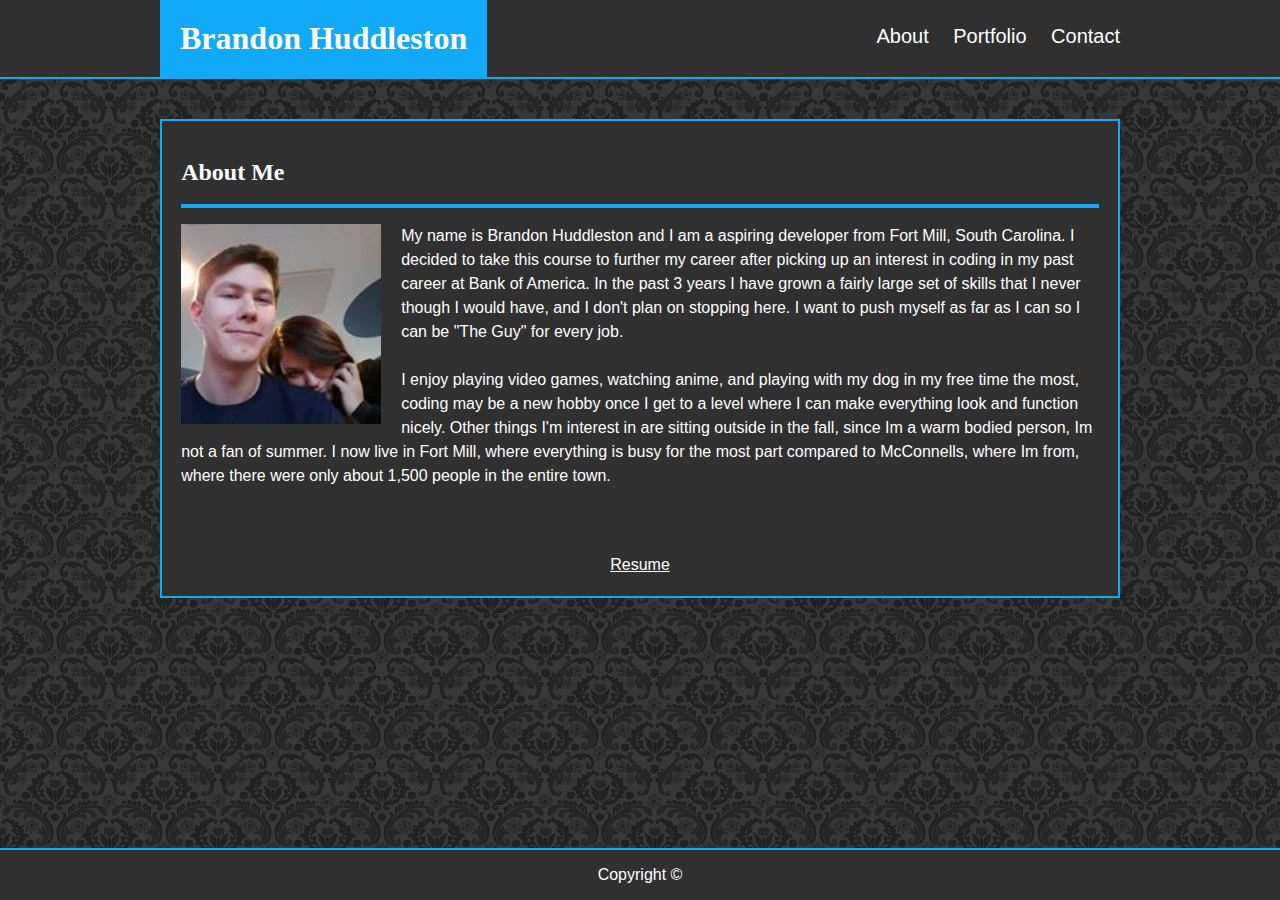
<file: index.html>
<!DOCTYPE html>
<html lang="en-us">
    <head>
        <meta charset="UTF-8">
        <meta name="viewport" content="width=device-width, initial-scale=1.0">
        <meta http-equiv="X-UA-Compatible" content="ie=edge">
        <title>Brandon Huddleston</title>
        <link rel="stylesheet" type="text/css" href="assets/css/style.css">
        <link rel="stylesheet" href="https://cdnjs.cloudflare.com/ajax/libs/font-awesome/5.11.2/css/all.css" integrity="sha256-46qynGAkLSFpVbEBog43gvNhfrOj+BmwXdxFgVK/Kvc=" crossorigin="anonymous" />
    </head>
    <body>
        
        <header class="header-container">
            <div class="header-subcontainer">
                <h1 class="name">Brandon Huddleston</h1>
                <nav class="nav">
                    <a href="index.html">About</a>
                    <a href="portfolio.html">Portfolio</a>
                    <a href="contact.html">Contact</a>
                </nav>     
            </div>
        </header>


        <div class="content">
            <div class="content-box">
                <header class="content-header">
                    <h2>About Me</h2>
                    <hr>
                </header>

                <div class="content-float">
                    <img class="profile-image" src="assets/images/me.jpeg" alt="placeholderforme">
                    <p class="about-me-info">
                        My name is Brandon Huddleston and I am a aspiring developer from Fort Mill, South Carolina. I decided to take this course to further my career after picking up an interest in coding in my past career at Bank of America.  In the past 3 years I have grown a fairly large set of skills that I never though I would have, and I don't plan on stopping here.  I want to push myself as far as I can so I can be "The Guy" for every job.
                        <br><br>
                        I enjoy playing video games, watching anime, and playing with my dog in my free time the most, coding may be a new hobby once I get to a level where I can make everything look and function nicely.  Other things I'm interest in are sitting outside in the fall, since Im a warm bodied person, Im not a fan of summer.  I now live in Fort Mill, where everything is busy for the most part compared to McConnells, where Im from, where there were only about 1,500 people in the entire town. 
                    </p>
                </div>
                <div id ="links">
                <nav class="nav2">
                        <a href="https://github.com/BrandonHuddleston"><i class="fab fa-github-square fa-2x"></i></a>
                        <a href="https://www.linkedin.com/in/brandon-huddleston-a87429151/"><i class="fab fa-linkedin fa-2x"></i></a>
                        <br>
                        <a  id ="resumeLink"href="assets/myresume.pdf">Resume</a>
                    </nav> 
                </div>
            </div>
        </div>   


        <div class="push"></div>

        <footer class="footer-container">
            <div class="footer-subcontainer">
                <p class="copyright">Copyright &copy;</p>
            </div>  

        </footer>
    </body>
</html>
</file>
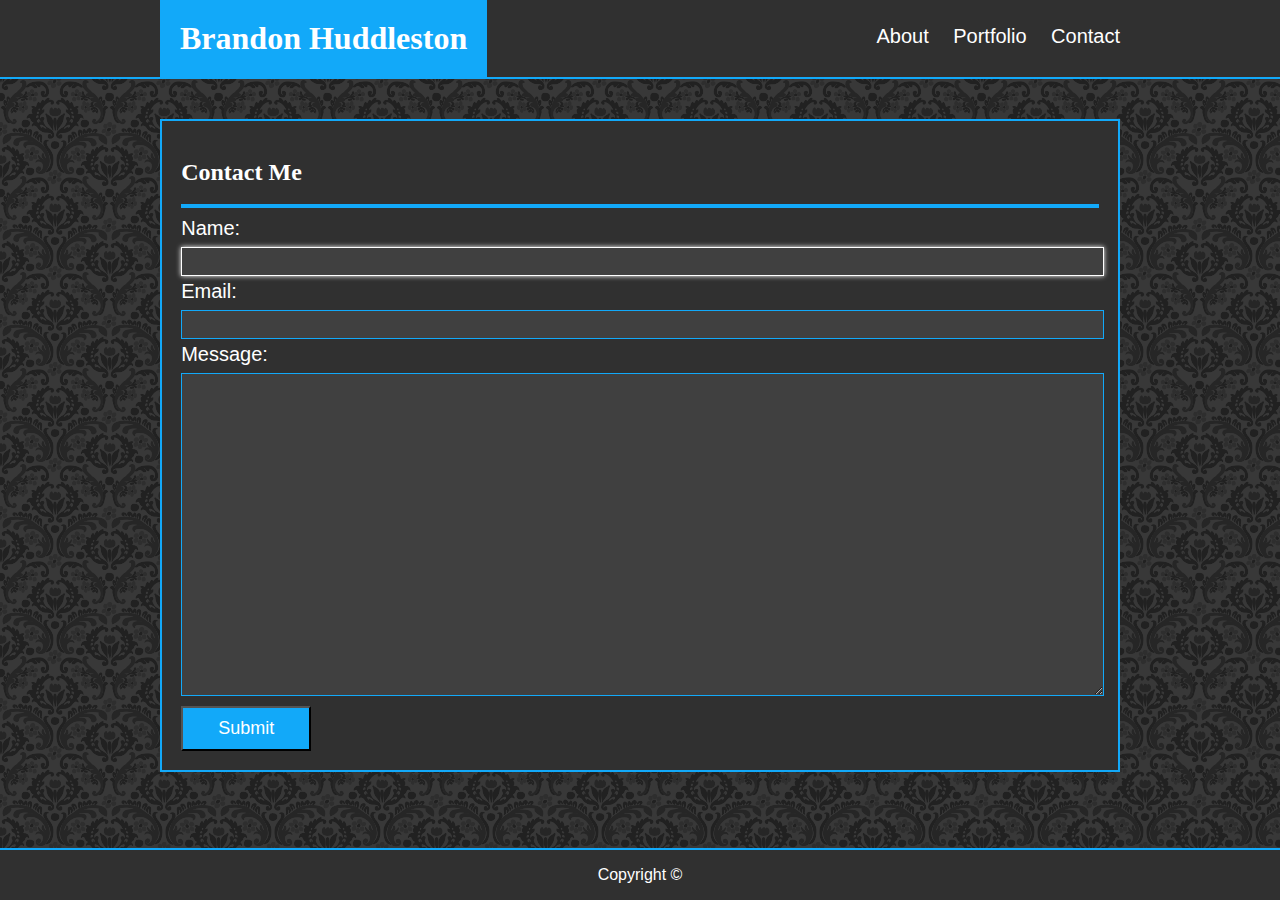
<file: contact.html>
<!DOCTYPE html>
<html lang="en-us">
    <head>
        <meta charset="UTF-8">
        <meta name="viewport" content="width=device-width, initial-scale=1.0">
        <meta http-equiv="X-UA-Compatible" content="ie=edge">
        <title>Brandon Huddleston</title>
        <link rel="stylesheet" type="text/css" href="assets/css/style.css">
    </head>
    <body>
        
        <header class="header-container">
            <div class="header-subcontainer">
                <h1 class="name">Brandon Huddleston</h1>
                <nav class="nav">
                    <a href="index.html">About</a>
                    <a href="portfolio.html">Portfolio</a>
                    <a href="contact.html">Contact</a>
                </nav>     
            </div>
        </header>

        <div class="content">
            <div class="content-box">
                <header class="content-header">
                    <h2>Contact Me</h2>
                    <hr>
                </header>

                <form class ="contact-form" action="#">
                    <label for="name">Name:</label>
                    <br>
                    <input type="text" name="fullName" id="name" autofocus>
                    <br>

                    <label for="email">Email:</label>
                    <br>
                    <input type="email" name="email" id="email">
                    <br>

                    <label for="message">Message:</label>
                    <br>
                    <textarea name="name" id="message" rows="15" cols="150"></textarea>

                    <input type="submit">
                </form>
            </div>

            <div class="push"></div>
        </div>

        <footer class="footer-container">
            <div class="footer-subcontainer">
                <p class="copyright">Copyright &copy;</p>
            </div>
            
        </footer>
    </body>
</html>
</file>
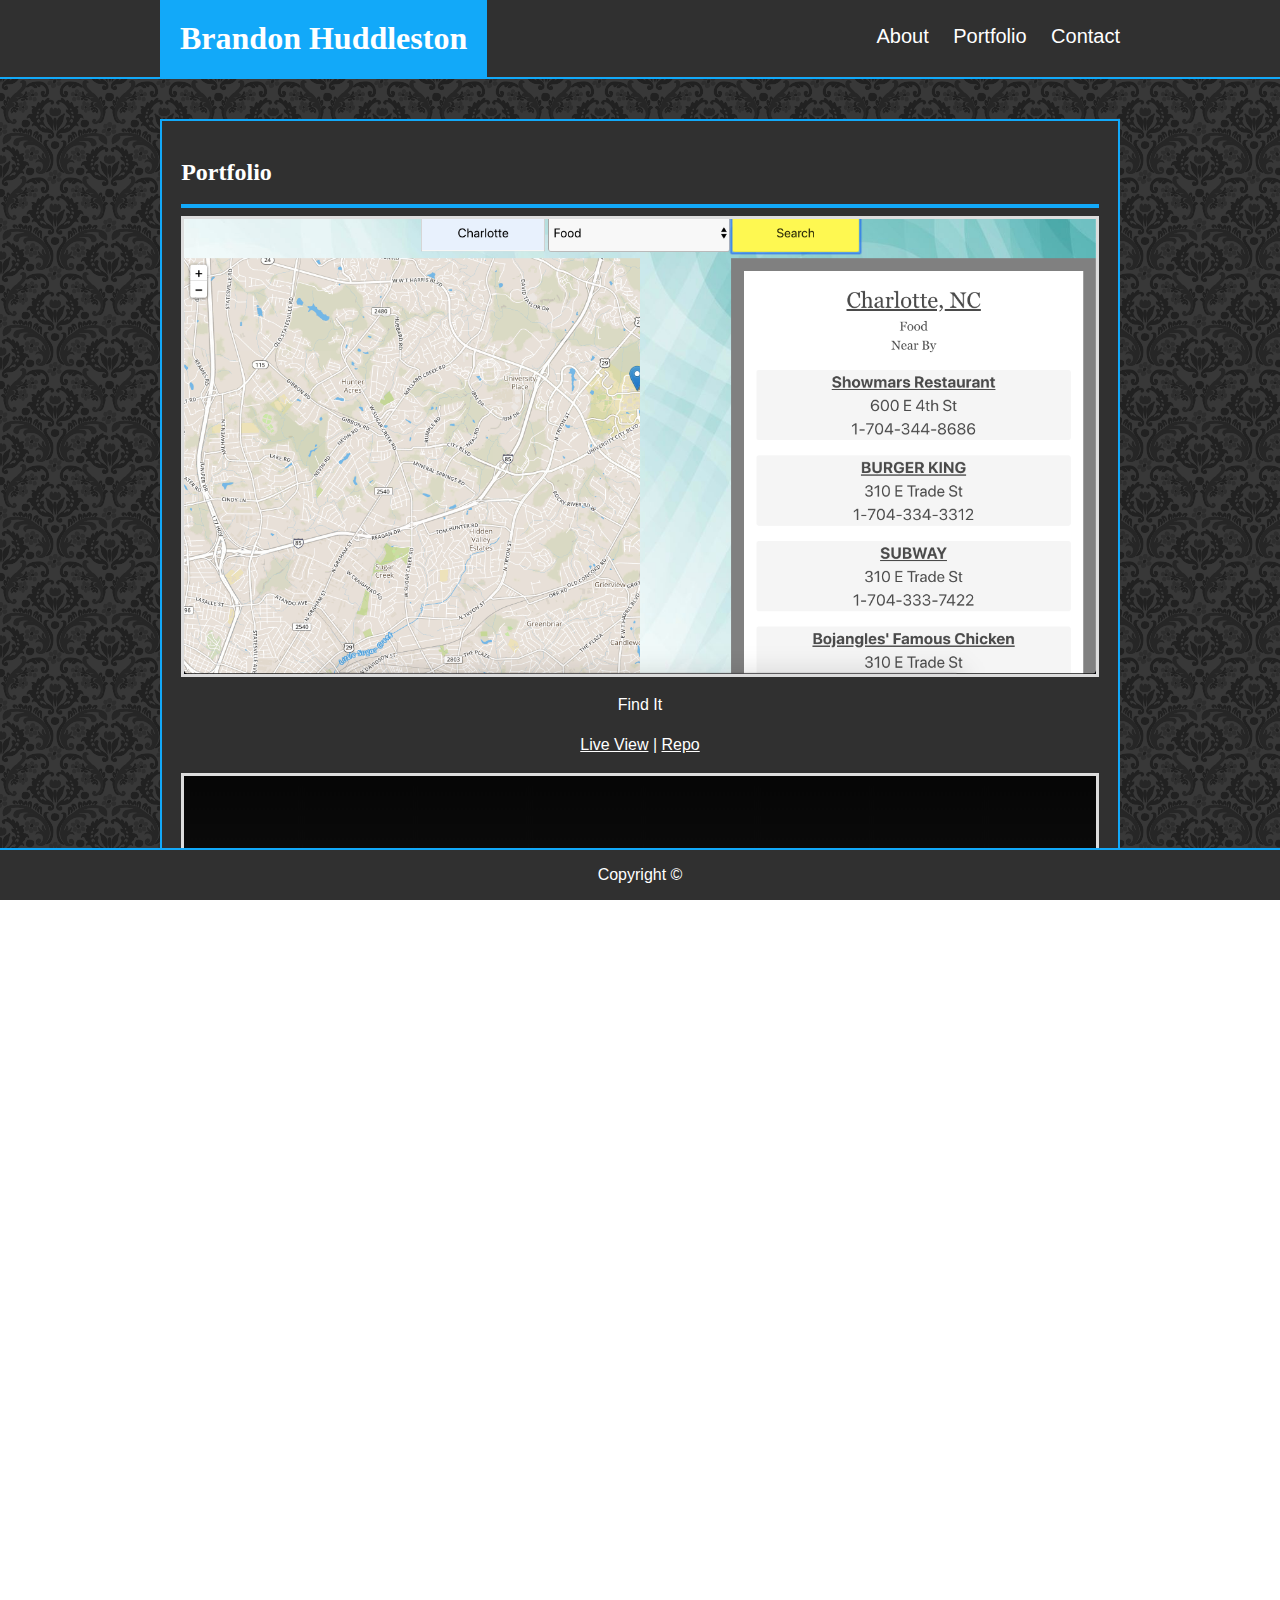
<file: portfolio.html>
<!DOCTYPE html>
<html lang="en-us">
    <head>
        <meta charset="UTF-8">
        <meta name="viewport" content="width=device-width, initial-scale=1.0">
        <meta http-equiv="X-UA-Compatible" content="ie=edge">
        <title>Brandon Huddleston</title>
        <link rel="stylesheet" type="text/css" href="assets/css/style.css">
    </head>
    <body>
        
        <header class="header-container">
            <div class="header-subcontainer">
                <h1 class="name">Brandon Huddleston</h1>
                <nav class="nav">
                    <a href="index.html">About</a>
                    <a href="portfolio.html">Portfolio</a>
                    <a href="contact.html">Contact</a>
                </nav>     
            </div>
        </header>

        <div class="content">
            <div class="content-box">
                <header class="content-header">
                    <h2>Portfolio</h2>
                    <hr>
                </header>

                <div class="grid-container">
                        <div class="thumbnail">
                            <img class="thumbnail-image" src="assets/images/findit.png" alt="FindIt" width="2000">
                        </div>
                    <div id="links2">
                    <p>Find It</p> 
                    <p>
                    <a href="https://brandonhuddleston.github.io/FindIt/">Live View</a>
                    |
                    <a href="https://github.com/BrandonHuddleston/FindIt">Repo</a>
                    </p>
                    </div>
                        <div class="thumbnail">
                            <img class="thumbnail-image" src="assets/images/jsquiz.png" alt="JSQuiz" width="2000">
                        </div>
                    <div id="links2">
                    <p>Javascript Quiz</p> 
                    <p>
                    <a href="https://brandonhuddleston.github.io/JSQuiz/">Live View</a>
                    |
                    <a href="https://github.com/BrandonHuddleston/JSQuiz">Repo</a>
                    </p>
                    </div>
                        <div class="thumbnail">
                            <img class="thumbnail-image" src="assets/images/weather.png" alt="Weather App" width="2000">
                        </div>
                        <div id="links2">
                        <p>Weather Dashboard</p> 
                        <p>
                        <a href="https://brandonhuddleston.github.io/weather-dash/">Live View</a>
                        |
                        <a href="https://github.com/BrandonHuddleston/weather-dash">Repo</a>
                        </p>
                        </div>
                </div>
            </div>
        </div>
    
        <div class="push"></div>

        <footer class="footer-container">
            <div class="footer-subcontainer">
                <p class="copyright">Copyright &copy;</p>
            </div>    
        </footer>
    </body>
</html>
</file>
<file: assets/css/style.css>
html,
body {
    height: 100%;
    max-width: 100%;
    overflow-x: hidden;
}

body {
    margin: 0 auto;
    padding: 0;
    color: white;
    background-image: url("../images/ripples.png");
    font-family: 'Arial', 'Helvetica Neue', Helvetica, sans-serif;
}

.header-container {
    background: #303030;
    color: white;
    border-bottom: 2px inset #12A9F9;
    width: 100%;
}

.header-subcontainer {
    width: 960px;
    margin: 0 auto;
}

h1,
h2 {
    font-family: 'Georgia', Times, 'Times New Roman', serif;
}

.name {
    background: #12A9F9;
    float: left;
    padding: 20px;
    margin: 0;
}

.nav {
    float: right;
    margin: 0;
    padding-top: 25px;
    padding-bottom: 25px;
    text-align: right;
}

.nav a {
    color: white;
    text-decoration: none;
    margin-left: 20px;
    font-size: 20px;
}

.nav a:hover {
    color: #12A9F9;
}

.header-container::after {
    content: "";
    display: block;
    clear: both;
}

.content {
    width: 960px;
    line-height: 1.5em;
    min-height: calc( 100% - 120px);
    height: auto !important;
    height: 100%;
    margin: 0 auto -60px;
}

.content-box {
    margin: 0 auto;
    border: 2px solid #12A9F9;
    padding: 02%;
    margin-top: 40px;
    margin-bottom: 40px;
    background: #303030;
    overflow: auto;
}

.content-header {
    color: #fff;
}

hr {
    background: #ccc;
    color: #ccc;
    border: 2px solid #12A9F9;
}

.content::after {
    content: "";
    display: block;
    clear: both;
}

.footer-container, 
.push {
    height: 60px;
} 

.footer-container {
    bottom: 0;
    width: 100%;
    position: absolute;
    height: 60px;
    z-index: 99;
    text-align: center;
}

.footer-subcontainer {
    position: absolute;
    bottom: 0;
    overflow: hidden;
    width:100%;
    background: #303030;
    color: white;
    height: 50px;
    padding-bottom: 10;
    z-index: 2;
    border-top: 2px solid #12A9F9;
}

.profile-image {
    float: left;
    margin-right: 20px;
    margin-bottom: 0px;
    width: 200px;
    height: 200px;
}

.thumbnail {
    position: relative;
    max-width: 2000px;
    border: solid #ddd 3px;
}

.thumbnail-banner {
    position: absolute;
    bottom: 5px;
    background: #12A9F9;
    color: white;
    font-size: 1.5rem;
    z-index: 4;
    height: 50px;
    width: 100%;
    text-align: center;
    padding-bottom: 18px;
}

.thumbnail-image {
    max-width: 100%; 
    max-height: 100%;
    margin:auto;
    display:block;
}

label {
    font-size: 20px;
}

input[type="text"],
input[type="email"],
textarea {
    width: 100%;
    font-size: 18px;
    margin-bottom: 10px;
    outline: none;
    background: #404040;
    padding: 3px 0px 3px 3px;
    margin: 5px 1px 3px 0px;
    border: 1px solid #12A9F9;
}

input[type="submit"] {
    background: #12A9F9;
    font-size: 18px;
    color: white;
    padding: 10px;
    width: 130px;
}

input[type="submit"]:hover {
    background: rgb(14, 150, 223);
    cursor: pointer;
    color: white;
}

input[type=text]:focus,input[type="email"]:focus,textarea:focus {
    box-shadow: 0 0 5px white;
    padding: 3px 0px 3px 3px;
    margin: 5px 1px 3px 0px;
    border: 1px solid white;
  }

@media screen and (max-width: 980px) {
    .content,
    .header-subcontainer {
        width: 750px;
    }
    .grid-container {
        display: grid;
        grid-template-columns: 1fr 1fr;
        grid-gap: 5px;
    }
    .thumbnail-image {
        width: 100%;
    }
    .thumbnail {
        margin: 0 auto;}
}

@media screen and (max-width: 768px) {
    .content,
    .header-subcontainer {
        width: 620px;
    }
    .thumbnail-image {
        width: 100%;
    }
    .thumbnail {
        margin: 0 auto;}
}

@media screen and (max-width: 640px) {
    .content,
    .header-subcontainer {
        width: 450px;
    }
    .name, 
    .nav {
        float: none;
        text-align: center;
    }
    .content-header {
        text-align: center;
    }
    .thumbnail-image {
        width: 100%;
    }
    .thumbnail {
        margin: 0 auto;}
}

#links {
    margin: 0 auto;
    padding-top: 25px;
    text-align: center;
    color: white;
}

#links a {
    color: white;
}

.content a {
    color: white;
}

#links2 {
    margin: 0 auto;
    text-align: center;
    color: white;
}

#links2 a {
    color: white;
}
</file>
